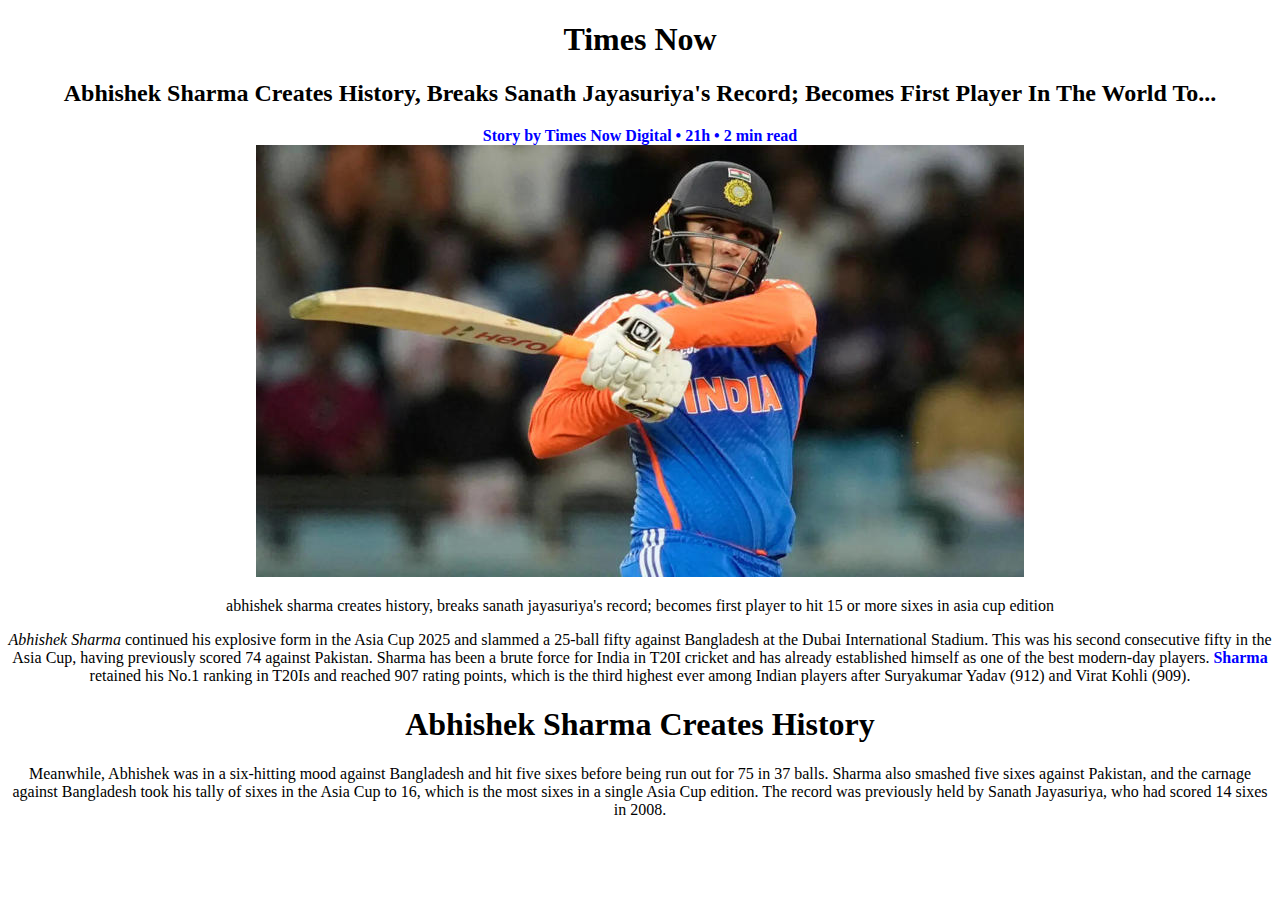
<file: project.html>
<!DOCTYPE html>
<html lang="en">
<head>
    <meta charset="UTF-8">
    <meta name="viewport" content="width=device-width, initial-scale=1.0">
    <title>Project</title>
    <style>
        h1,section,header,article{
            text-align: center;
        }
        b{
            color: blue;
        }
    </style>
</head>
<body>
    <h1>Times Now</h1>
    <header>
        <h2>Abhishek Sharma Creates History, Breaks Sanath Jayasuriya's Record; Becomes First Player In The World To...</h2>
        <nav>
<b>Story by Times Now Digital • 21h • 
2 min read</b>


        </nav>
        <main>
            <section>
    <img src="image.png" alt ="Abhishek Sharma">
            </section>
            <article>
<p>abhishek sharma creates history, breaks sanath jayasuriya's record; becomes first player to hit 15 or more sixes in asia cup edition</p>
<p><i>Abhishek Sharma </i>continued his explosive form in the Asia Cup 2025 and slammed a 25-ball fifty against Bangladesh at the Dubai International Stadium. This was his second consecutive fifty in the Asia Cup, having previously scored 74 against Pakistan. Sharma has been a brute force for India in T20I cricket and has already established himself as one of the best modern-day players. <b>Sharma</b> retained his No.1 ranking in T20Is and reached 907 rating points, which is the third highest ever among Indian players after Suryakumar Yadav (912) and Virat Kohli (909).</p>
            </article>
            <aside><h1>Abhishek Sharma Creates History</h1>
            <P>Meanwhile, Abhishek was in a six-hitting mood against Bangladesh and hit five sixes before being run out for 75 in 37 balls. Sharma also smashed five sixes against Pakistan, and the carnage against Bangladesh took his tally of sixes in the Asia Cup to 16, which is the most sixes in a single Asia Cup edition. The record was previously held by Sanath Jayasuriya, who had scored 14 sixes in 2008.</P></aside>
        </main>
        <footer></footer>
    </header>
</body>
</html>
</file>
